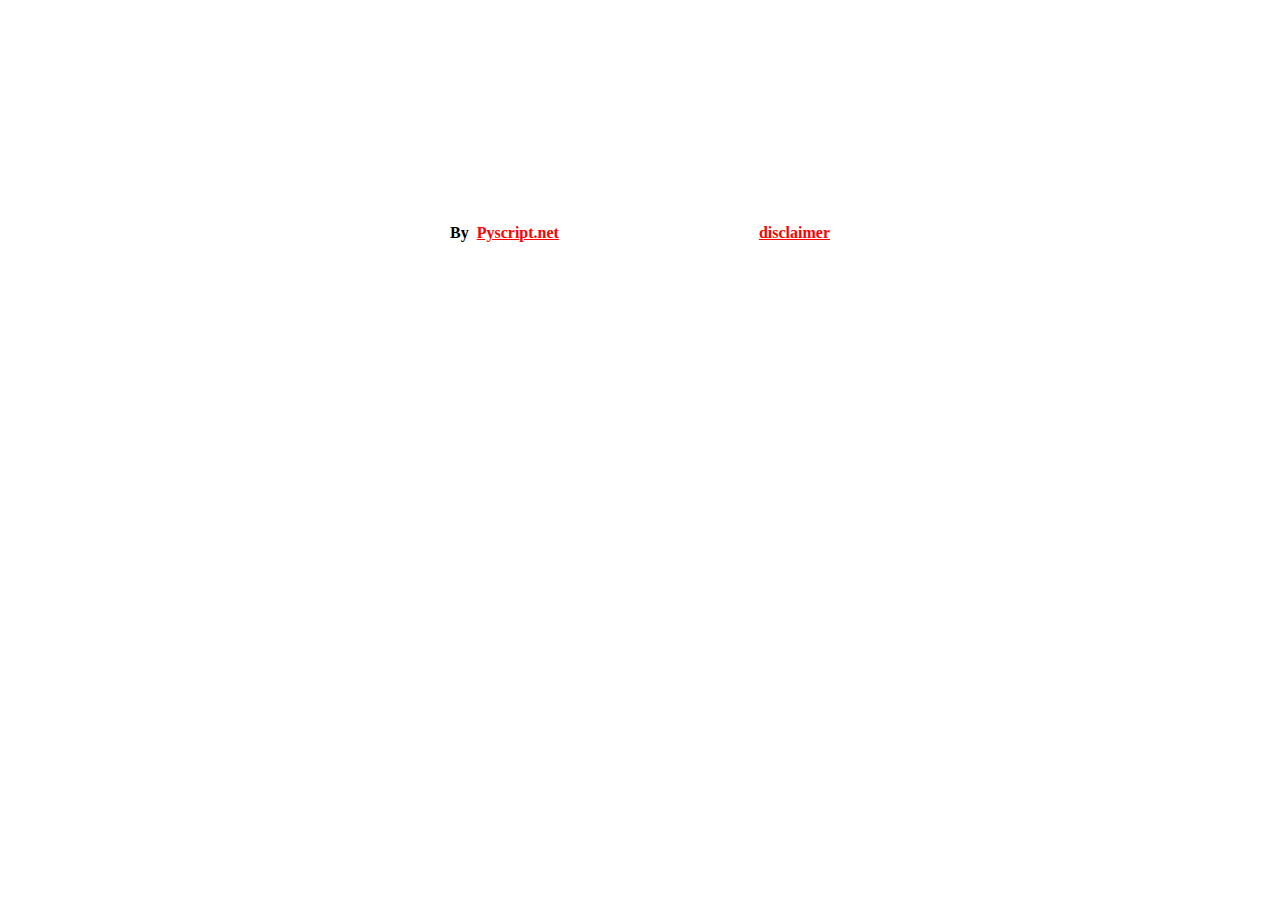
<file: index.html>
<!DOCTYPE html>
<html lang="en">
<head>
    <meta charset="UTF-8">
    <meta http-equiv="X-UA-Compatible" content="IE=edge">
    <meta name="viewport" content="width=device-width, initial-scale=1.0">
    <link rel="stylesheet" href="https://pyscript.net/alpha/pyscript.css" />
    <script defer src="https://pyscript.net/alpha/pyscript.js"></script>
    <link rel="stylesheet" href="style.css">
    <title>python/html</title>
</head>
<body>
    <div class="container">
        <py-script src="./main.py" style="color: black; font-size: 8em;"></py-script>

        <div class="sub-container">
            <h4>By &nbsp;<a href="https://pyscript.net/">Pyscript.net</a></h4>
            <h4><a href="./disclaimer.html" target="_blank">disclaimer</a></h4>
        </div>

        <py-repl auto-generate="true"></py-repl>
    </div>
</body>
</html>
</file>
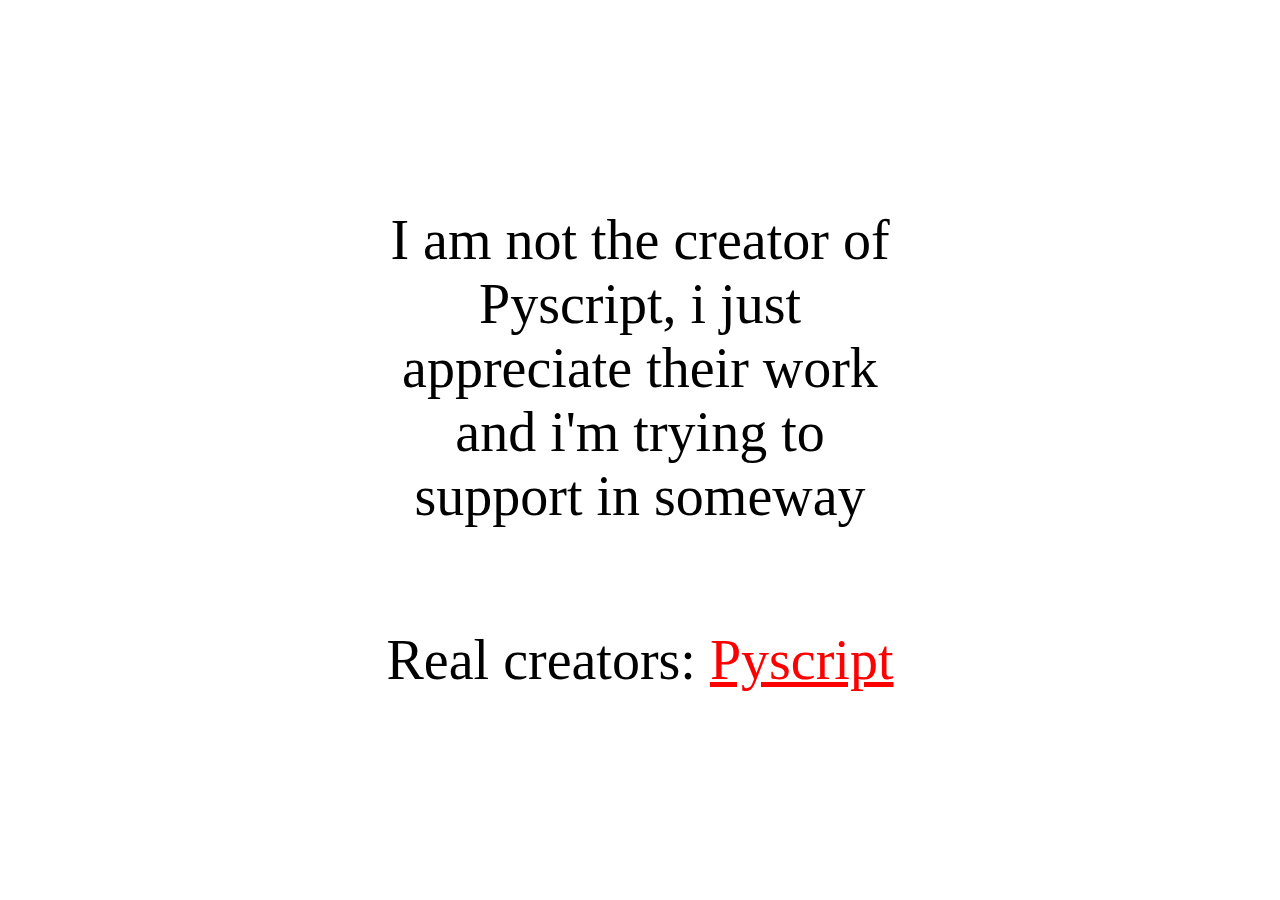
<file: disclaimer.html>
<!DOCTYPE html>
<html lang="en">
<head>
    <meta charset="UTF-8">
    <meta http-equiv="X-UA-Compatible" content="IE=edge">
    <meta name="viewport" content="width=device-width, initial-scale=1.0">
    <link rel="stylesheet" href="./style.css">
    <title>Disclaimer</title>
</head>
<body>
    <main>
        <div class="main-container">
            I am not the creator of Pyscript, i just appreciate their work and i'm trying to support in someway
            <p>Real creators:
                <a href="https://pyscript.net/">Pyscript</a>
            </p>
        </div>
    </main>
</body>
</html>
</file>
<file: style.css>
* {
    margin: 0;
    padding: 0;
    box-sizing: border-box;
}

body {
    text-align: center;
}

.container {
    height: 85vh;
    display: grid;
    align-items: center;
    justify-content: center;
}

.sub-container {
    margin-top: -300px;
    display: flex;
    justify-content: center;
}

a {
    text-decoration: underline;
    color: #ff0000;
}

.sub-container h4:not(:first-child) {
    margin-left: 200px;
}

/**/

main {
    width: 100vw;
    height: 100vh;
    display: flex;
    justify-content: center;
    align-items: center;
    padding: 0 30%;
}

.main-container {
    font-size: 3.5em;
}

p {
    margin-top: 100px;
}
</file>
